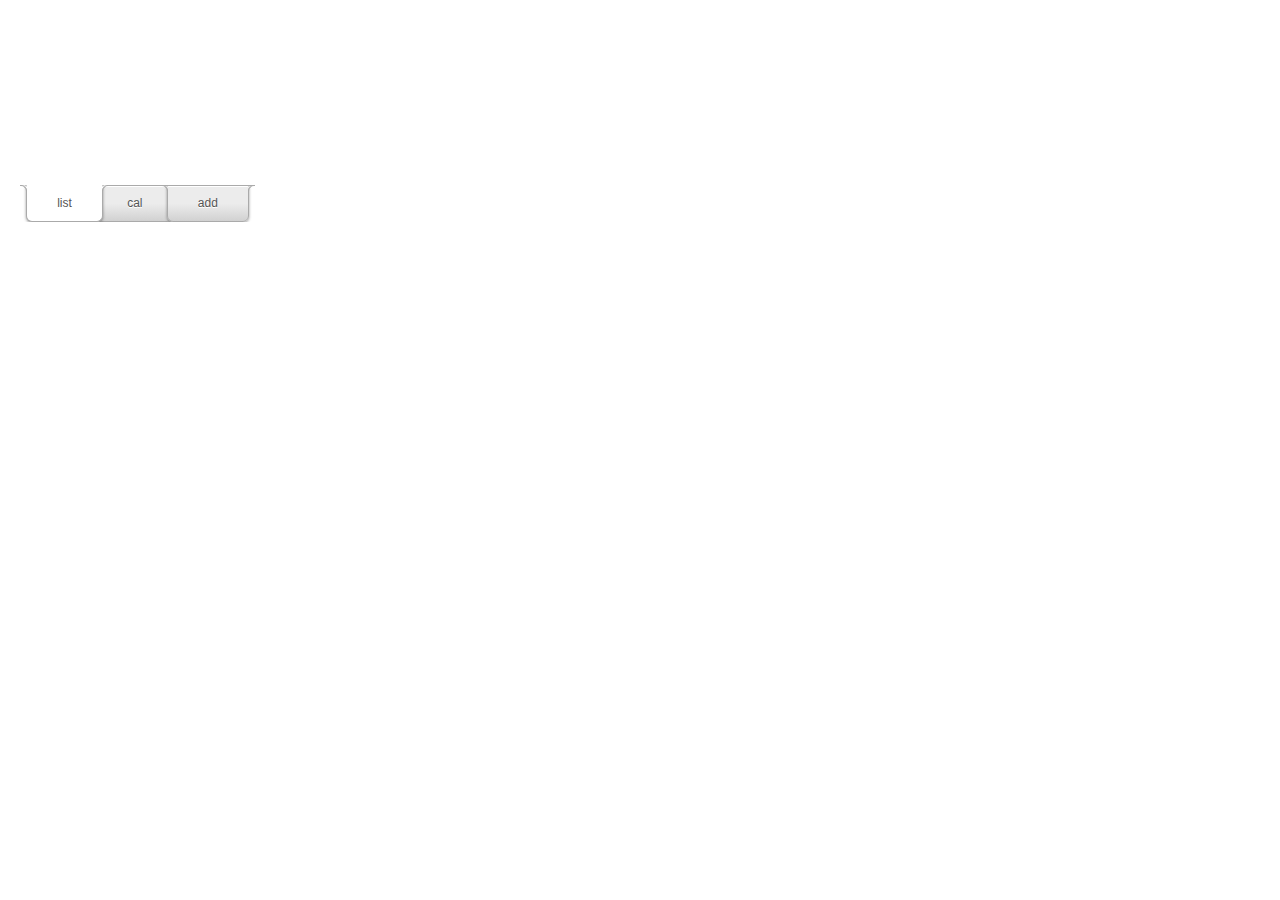
<file: index.html>
<!DOCTYPE html>
<html>
<head>
  <meta charset="utf-8">
  <title>Community Calendar</title>
  <!-- ember required -->
  <link rel="stylesheet" href="css/styles.css"</link>
</head>
<body>

  <!-- ember.js deps -->
  <script src="js/libs/jquery-1.10.2.js"></script>
  <script src="js/libs/handlebars-v2.0.0.js"></script>
  <script src="js/libs/ember-1.9.1.js"></script>
  
  <!-- easytabs -->
  <script src="js/jquery.easytabs.min.js"></script>
  
  <!-- community-calendar -->
  <script src="js/steam.js"></script>
  <script src="js/calendar.js"></script>
  
  <!-- using the component -->
  <script type="text/x-handlebars">
    {{community-calendar events=events}}
  </script>
  
</body>
</html>
</file>
<file: css/styles.css>
@import url('normalize.css');
@import url('calendar.css');
@import url('list.css');
@import url('tabs.css');

.ember-application {
    margin: 20px;
    width:250px;
}

#add input {
	width: 90%;
	margin-bottom: 1px;
}

.btn {
	margin-top:2px;
	display: block;
}
</file>
